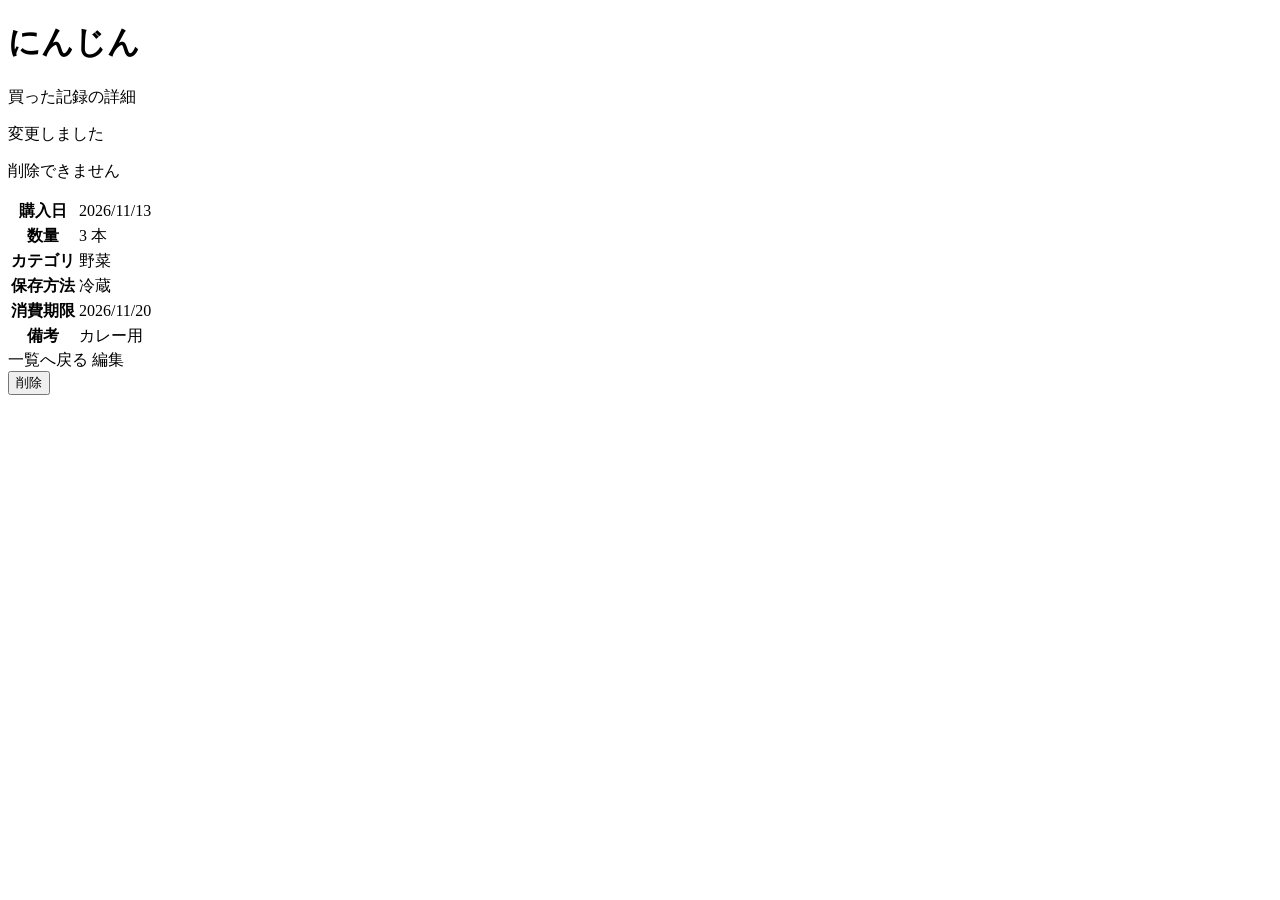
<file: src/main/resources/templates/purchases/detail.html>
<!DOCTYPE html>
<html lang="ja" xmlns:th="http://www.thymeleaf.org">
<head th:replace="~{fragments/layout :: head('記録の詳細')}"></head>
<body>
<div class="app">

  <nav th:replace="~{fragments/layout :: sidebar('purchases')}"></nav>

  <main class="main">

    <div class="page-header">
      <div>
        <h1 th:text="${purchase.name}">にんじん</h1>
        <p class="page-header__sub">買った記録の詳細</p>
      </div>
    </div>

    <p class="card" th:if="${message}" th:text="${message}">変更しました</p>
    <p class="error-box" th:if="${errorMessage}" th:text="${errorMessage}">削除できません</p>

    <section class="card">
      <div class="table-wrap">
        <table class="table">
          <tbody>
            <tr><th>購入日</th><td th:text="${#temporals.format(purchase.purchasedDate, 'yyyy/M/d')}">2026/11/13</td></tr>
            <tr><th>数量</th><td th:text="${purchase.quantityDisplay + ' ' + purchase.unit}">3 本</td></tr>
            <tr><th>カテゴリ</th><td th:text="${purchase.category}">野菜</td></tr>
            <tr><th>保存方法</th><td th:text="${purchase.storageType.label}">冷蔵</td></tr>
            <tr><th>消費期限</th><td th:text="${purchase.expiryDate != null ? #temporals.format(purchase.expiryDate, 'yyyy/M/d') : '期限なし'}">2026/11/20</td></tr>
            <tr><th>備考</th><td th:text="${purchase.note} ?: 'なし'">カレー用</td></tr>
          </tbody>
        </table>
      </div>

      <div class="form-actions">
        <a class="btn btn--ghost" th:href="@{/records}">一覧へ戻る</a>
        <a class="btn btn--primary" th:href="@{/purchases/{id}/edit(id=${purchase.id})}">編集</a>
        <form th:action="@{/purchases/{id}/delete(id=${purchase.id})}" method="post"
              onsubmit="return confirm('この記録を削除しますか？');">
          <button class="btn btn--ghost" type="submit">削除</button>
        </form>
      </div>
    </section>

  </main>
</div>
</body>
</html>
</file>
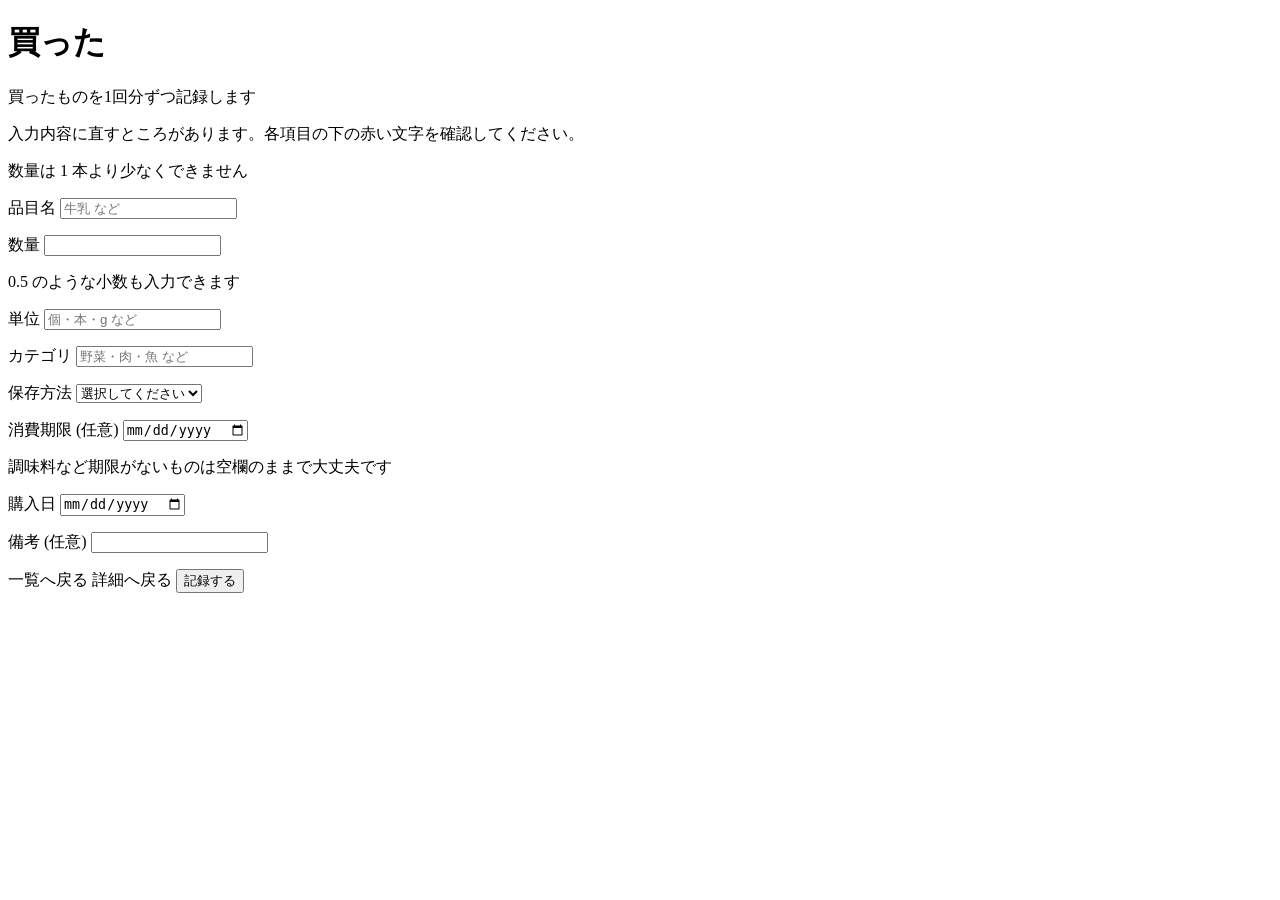
<file: src/main/resources/templates/purchases/form.html>
<!DOCTYPE html>
<html lang="ja" xmlns:th="http://www.thymeleaf.org">
<head th:replace="~{fragments/layout :: head(${purchaseId == null} ? '買った' : '記録を直す')}"></head>
<body>
<div class="app">

  <!-- 登録のときは「買った」、編集のときは「記録の編集」に色が付く -->
  <nav th:replace="~{fragments/layout :: sidebar(${purchaseId == null} ? 'purchase-new' : 'purchases')}"></nav>

  <main class="main">

    <div class="page-header">
      <div>
        <h1 th:text="${purchaseId == null} ? '買った' : '記録を直す'">買った</h1>
        <p class="page-header__sub"
           th:text="${purchaseId == null} ? '買ったものを1回分ずつ記録します' : '入力ミスを直します'">買ったものを1回分ずつ記録します</p>
      </div>
    </div>

    <!-- purchaseId があれば編集（POST /purchases/{id}）、なければ登録（POST /purchases） -->
    <form class="card form"
          th:action="${purchaseId == null} ? @{/purchases} : @{/purchases/{id}(id=${purchaseId})}"
          th:object="${purchaseForm}" method="post">

      <!-- 入力欄ごとのエラーがあるときだけ、上にまとめて案内を出す -->
      <p class="error-box" th:if="${#fields.hasErrors('*')}">
        入力内容に直すところがあります。各項目の下の赤い文字を確認してください。
      </p>
      <!-- 在庫のルールで断られたときのエラー（特定の入力欄に結びつかないもの） -->
      <p class="error-box" th:each="err : ${#fields.globalErrors()}" th:text="${err}">数量は 1 本より少なくできません</p>

      <div class="field">
        <label for="name">品目名</label>
        <input type="text" th:field="*{name}" placeholder="牛乳 など">
        <p class="field__error" th:if="${#fields.hasErrors('name')}" th:errors="*{name}"></p>
      </div>

      <div class="form-row">
        <div class="field">
          <label for="quantity">数量</label>
          <input type="number" step="0.01" th:field="*{quantity}">
          <p class="field__hint">0.5 のような小数も入力できます</p>
          <p class="field__error" th:if="${#fields.hasErrors('quantity')}" th:errors="*{quantity}"></p>
        </div>
        <div class="field">
          <label for="unit">単位</label>
          <input type="text" th:field="*{unit}" placeholder="個・本・g など">
          <p class="field__error" th:if="${#fields.hasErrors('unit')}" th:errors="*{unit}"></p>
        </div>
      </div>

      <div class="form-row">
        <div class="field">
          <label for="category">カテゴリ</label>
          <input type="text" th:field="*{category}" placeholder="野菜・肉・魚 など">
          <p class="field__error" th:if="${#fields.hasErrors('category')}" th:errors="*{category}"></p>
        </div>
        <div class="field">
          <label for="storageType">保存方法</label>
          <select th:field="*{storageType}">
            <option value="">選択してください</option>
            <option th:each="st : ${storageTypes}" th:value="${st}" th:text="${st.label}">冷蔵</option>
          </select>
          <p class="field__error" th:if="${#fields.hasErrors('storageType')}" th:errors="*{storageType}"></p>
        </div>
      </div>

      <div class="form-row">
        <div class="field">
          <label for="expiryDate">消費期限 <span class="field__optional">(任意)</span></label>
          <input type="date" th:field="*{expiryDate}">
          <p class="field__hint">調味料など期限がないものは空欄のままで大丈夫です</p>
        </div>
        <div class="field">
          <label for="purchasedDate">購入日</label>
          <input type="date" th:field="*{purchasedDate}">
          <p class="field__error" th:if="${#fields.hasErrors('purchasedDate')}" th:errors="*{purchasedDate}"></p>
        </div>
      </div>

      <div class="field">
        <label for="note">備考 <span class="field__optional">(任意)</span></label>
        <input type="text" th:field="*{note}">
        <p class="field__error" th:if="${#fields.hasErrors('note')}" th:errors="*{note}"></p>
      </div>

      <div class="form-actions">
        <a class="btn btn--ghost" th:if="${purchaseId == null}" th:href="@{/records}">一覧へ戻る</a>
        <a class="btn btn--ghost" th:unless="${purchaseId == null}" th:href="@{/purchases/{id}(id=${purchaseId})}">詳細へ戻る</a>
        <button class="btn btn--primary" type="submit" th:text="${purchaseId == null} ? '記録する' : '変更する'">記録する</button>
      </div>
    </form>

  </main>
</div>
</body>
</html>
</file>
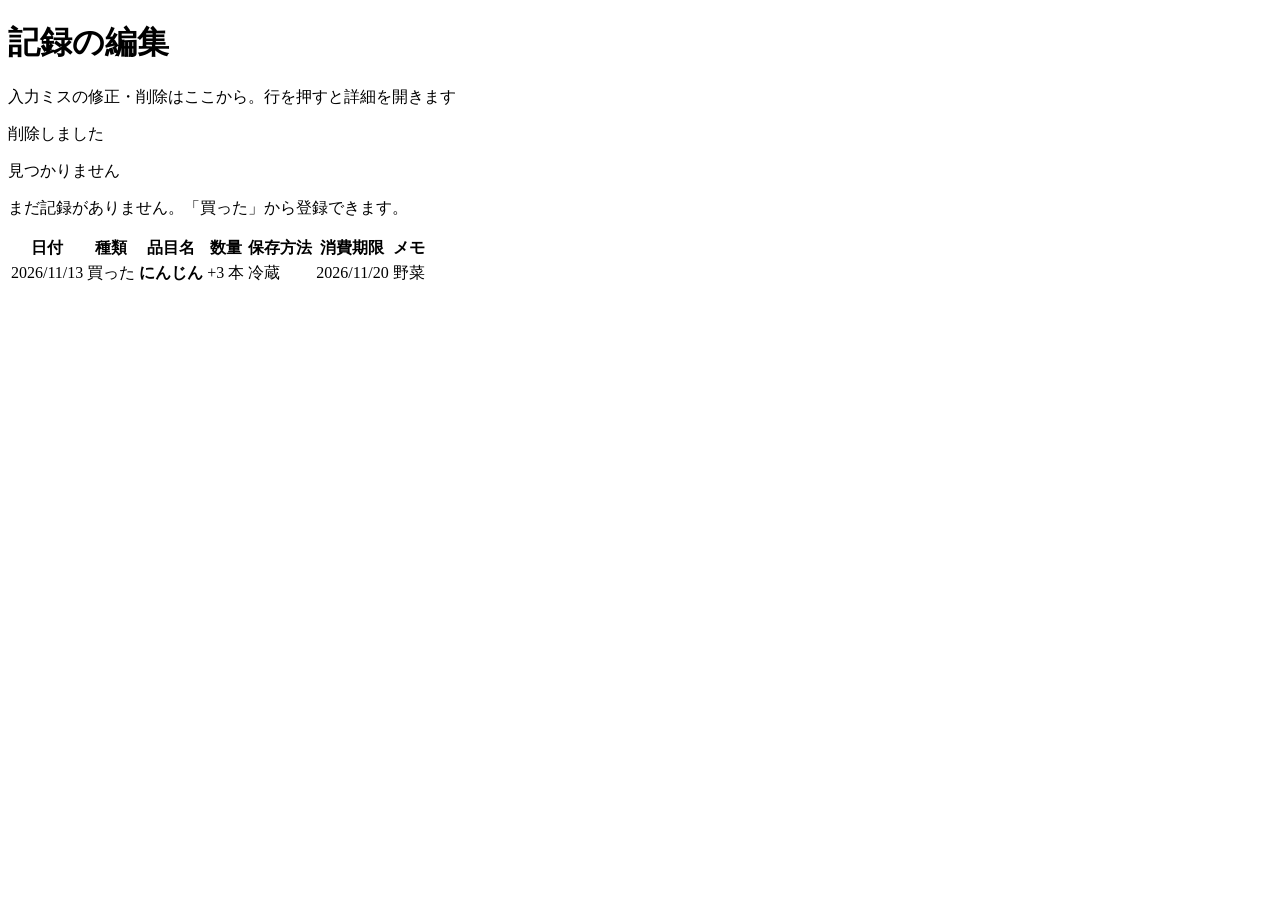
<file: src/main/resources/templates/records/list.html>
<!DOCTYPE html>
<html lang="ja" xmlns:th="http://www.thymeleaf.org">
<head th:replace="~{fragments/layout :: head('記録の編集')}"></head>
<body>
<div class="app">

  <nav th:replace="~{fragments/layout :: sidebar('purchases')}"></nav>

  <main class="main">

    <div class="page-header">
      <div>
        <h1>記録の編集</h1>
        <p class="page-header__sub">入力ミスの修正・削除はここから。行を押すと詳細を開きます</p>
      </div>
    </div>

    <p class="card" th:if="${message}" th:text="${message}">削除しました</p>
    <p class="error-box" th:if="${errorMessage}" th:text="${errorMessage}">見つかりません</p>

    <p class="card empty" th:if="${#lists.isEmpty(records)}">
      まだ記録がありません。「買った」から登録できます。
    </p>

    <section class="card" th:unless="${#lists.isEmpty(records)}">
      <div class="table-wrap">
        <table class="table">
          <thead>
            <tr>
              <th>日付</th>
              <th>種類</th>
              <th>品目名</th>
              <th>数量</th>
              <th>保存方法</th>
              <th>消費期限</th>
              <th>メモ</th>
            </tr>
          </thead>
          <tbody>
            <tr th:each="r : ${records}" th:data-href="@{${r.detailPath()}}">
              <td th:text="${#temporals.format(r.date(), 'yyyy/M/d')}">2026/11/13</td>
              <td>
                <span class="badge" th:classappend="${r.isPurchase()} ? 'badge--buy' : 'badge--use'"
                      th:text="${r.typeLabel()}">買った</span>
              </td>
              <td><a class="table__link" th:href="@{${r.detailPath()}}"><strong th:text="${r.name()}">にんじん</strong></a></td>
              <td class="num" th:text="${r.quantityDisplay() + ' ' + r.unit()}">+3 本</td>
              <td th:text="${r.storageType().label}">冷蔵</td>
              <td th:text="${r.expiryDate() != null ? #temporals.format(r.expiryDate(), 'yyyy/M/d') : '期限なし'}">2026/11/20</td>
              <td th:text="${r.memo()}">野菜</td>
            </tr>
          </tbody>
        </table>
      </div>
    </section>

  </main>
</div>

<script>
  // 行のどこを押しても詳細画面へ移る（品目名のリンクを押したときは、リンク自身に任せる）
  document.querySelectorAll('tr[data-href]').forEach(function (row) {
    row.addEventListener('click', function (event) {
      if (event.target.closest('a')) {
        return;
      }
      location.href = row.dataset.href;
    });
  });
</script>
</body>
</html>
</file>
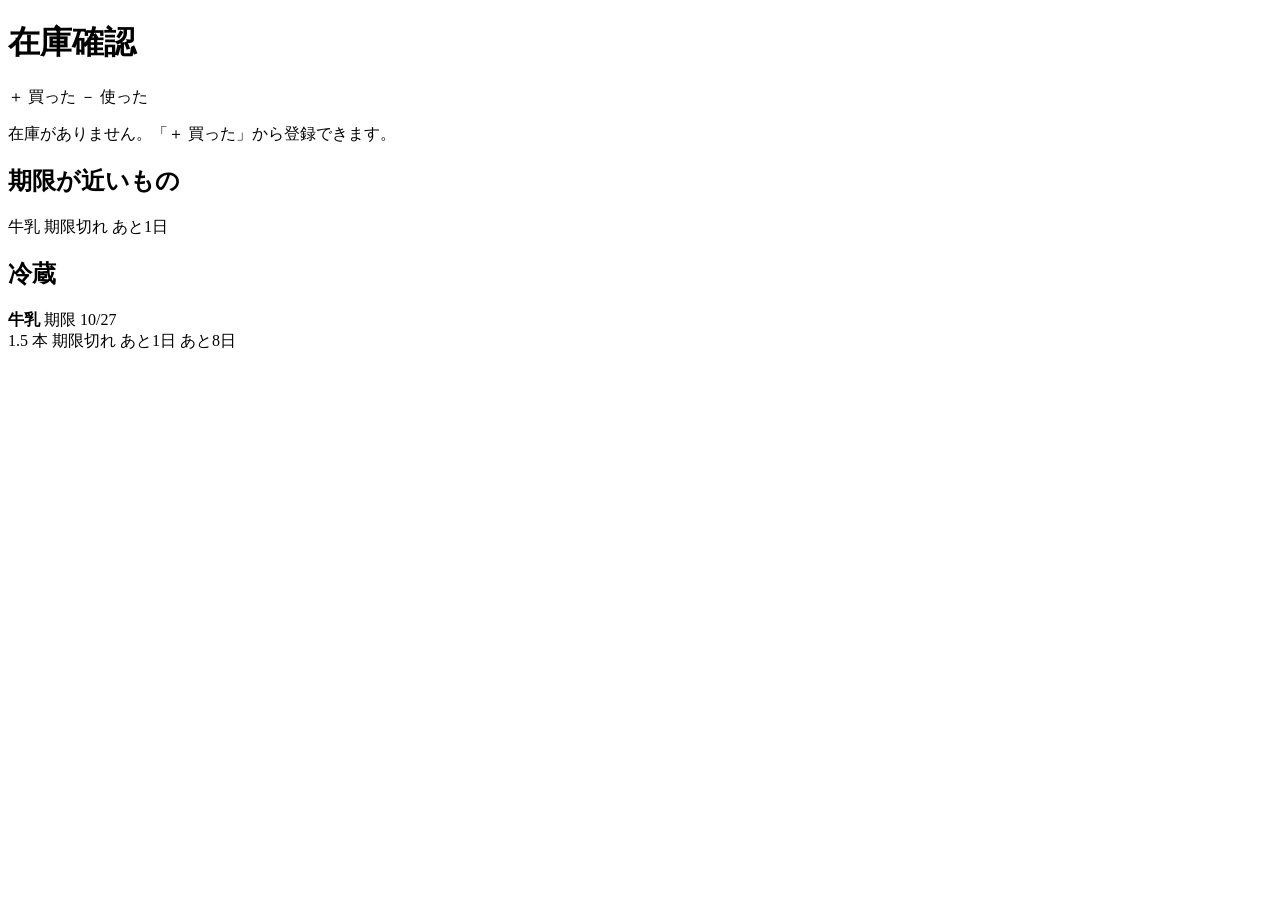
<file: src/main/resources/templates/stocks/list.html>
<!DOCTYPE html>
<html lang="ja" xmlns:th="http://www.thymeleaf.org">
<!-- 共通部品から head を呼び出す(CSSとフォントの読み込みはここに入っている) -->
<head th:replace="~{fragments/layout :: head('在庫確認')}"></head>
<body>
<div class="app">

  <!-- 共通部品からサイドバーを呼び出す。'stocks' を渡すと「在庫確認」に色が付く -->
  <nav th:replace="~{fragments/layout :: sidebar('stocks')}"></nav>

  <main class="main">

    <div class="page-header">
      <h1>在庫確認</h1>
      <div class="page-header__actions">
        <a class="btn btn--buy" th:href="@{/purchases/new}">＋ 買った</a>
        <a class="btn btn--use" th:href="@{/usages/new}">－ 使った</a>
      </div>
    </div>

    <p class="card empty" th:if="${#lists.isEmpty(stocks)}">
      在庫がありません。「＋ 買った」から登録できます。
    </p>

    <!-- 期限切れ・期限が近いものだけを抜き出して、上の帯に並べる -->
    <th:block th:with="urgent=${stocks.?[status() == 'expired' or status() == 'soon']}">
      <section class="card alert-strip" th:if="${not #lists.isEmpty(urgent)}">
        <h2>期限が近いもの</h2>
        <span class="alert-chip" th:each="u : ${urgent}">
          <span th:text="${u.name()}">牛乳</span>
          <span th:if="${u.status() == 'expired'}" class="badge badge--expired">期限切れ</span>
          <span th:if="${u.status() == 'soon'}" class="badge badge--soon"
                th:text="${u.daysLeft() == 0 ? '今日まで' : 'あと' + u.daysLeft() + '日'}">あと1日</span>
        </span>
      </section>
    </th:block>

    <!-- 冷蔵・冷凍・常温を横に並べる(狭い画面では自動で縦に積まれる) -->
    <div class="stock-grid" th:unless="${#lists.isEmpty(stocks)}">
      <section class="card" th:each="st : ${storageTypes}">
        <div class="stock-col__head">
          <h2 th:text="${st.label}">冷蔵</h2>
        </div>

        <div class="stock-row" th:each="s : ${stocks}" th:if="${s.storageType() == st}">
          <div class="stock-row__name">
            <strong th:text="${s.name()}">牛乳</strong>
            <span class="stock-row__date"
                  th:text="${s.expiryDate() != null ? '期限 ' + #temporals.format(s.expiryDate(), 'M/d') : '期限なし'}">期限 10/27</span>
          </div>
          <span class="stock-row__qty">
            <span th:text="${s.quantityDisplay()}">1.5</span>
            <span class="stock-row__unit" th:text="${s.unit()}">本</span>
          </span>
          <span th:if="${s.status() == 'expired'}" class="badge badge--expired">期限切れ</span>
          <span th:if="${s.status() == 'soon'}" class="badge badge--soon"
                th:text="${s.daysLeft() == 0 ? '今日まで' : 'あと' + s.daysLeft() + '日'}">あと1日</span>
          <span th:if="${s.status() != 'expired' and s.status() != 'soon' and s.daysLeft() != null}"
                class="badge badge--ok" th:text="'あと' + ${s.daysLeft()} + '日'">あと8日</span>
        </div>
      </section>
    </div>

  </main>
</div>
</body>
</html>
</file>
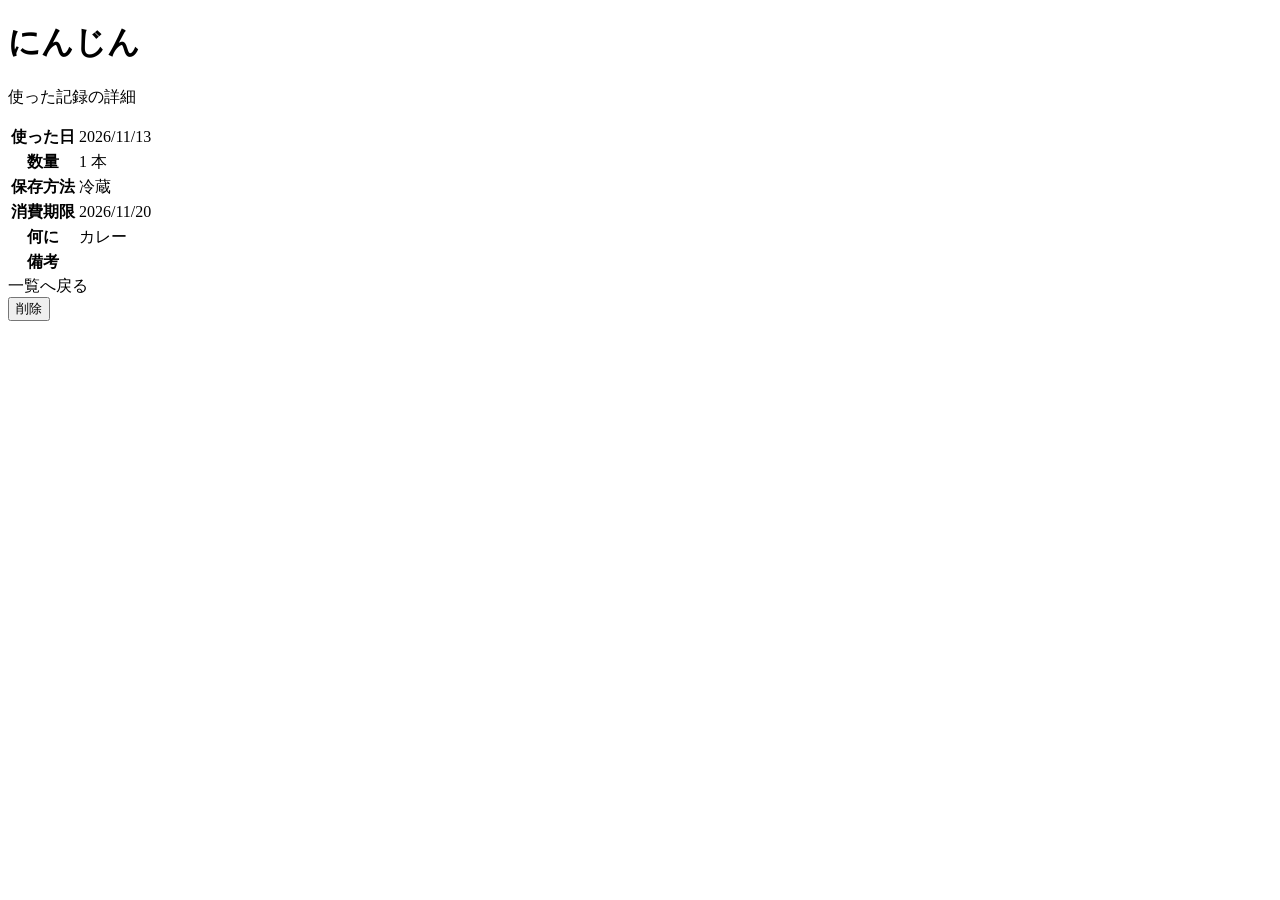
<file: src/main/resources/templates/usages/detail.html>
<!DOCTYPE html>
<html lang="ja" xmlns:th="http://www.thymeleaf.org">
<head th:replace="~{fragments/layout :: head('記録の詳細')}"></head>
<body>
<div class="app">

  <nav th:replace="~{fragments/layout :: sidebar('purchases')}"></nav>

  <main class="main">

    <div class="page-header">
      <div>
        <h1 th:text="${usage.name}">にんじん</h1>
        <p class="page-header__sub">使った記録の詳細</p>
      </div>
    </div>

    <section class="card">
      <div class="table-wrap">
        <table class="table">
          <tbody>
            <tr><th>使った日</th><td th:text="${#temporals.format(usage.usedDate, 'yyyy/M/d')}">2026/11/13</td></tr>
            <tr><th>数量</th><td th:text="${usage.quantityDisplay + ' ' + unit}">1 本</td></tr>
            <tr><th>保存方法</th><td th:text="${usage.storageType.label}">冷蔵</td></tr>
            <tr><th>消費期限</th><td th:text="${usage.expiryDate != null ? #temporals.format(usage.expiryDate, 'yyyy/M/d') : '期限なし'}">2026/11/20</td></tr>
            <tr><th>何に</th><td th:text="${usage.purpose} ?: 'なし'">カレー</td></tr>
            <tr><th>備考</th><td th:text="${usage.note} ?: 'なし'"></td></tr>
          </tbody>
        </table>
      </div>

      <div class="form-actions">
        <a class="btn btn--ghost" th:href="@{/records}">一覧へ戻る</a>
        <form th:action="@{/usages/{id}/delete(id=${usage.id})}" method="post"
              onsubmit="return confirm('この記録を削除しますか？ 削除すると、その分の在庫が戻ります。');">
          <button class="btn btn--ghost" type="submit">削除</button>
        </form>
      </div>
    </section>

  </main>
</div>
</body>
</html>
</file>
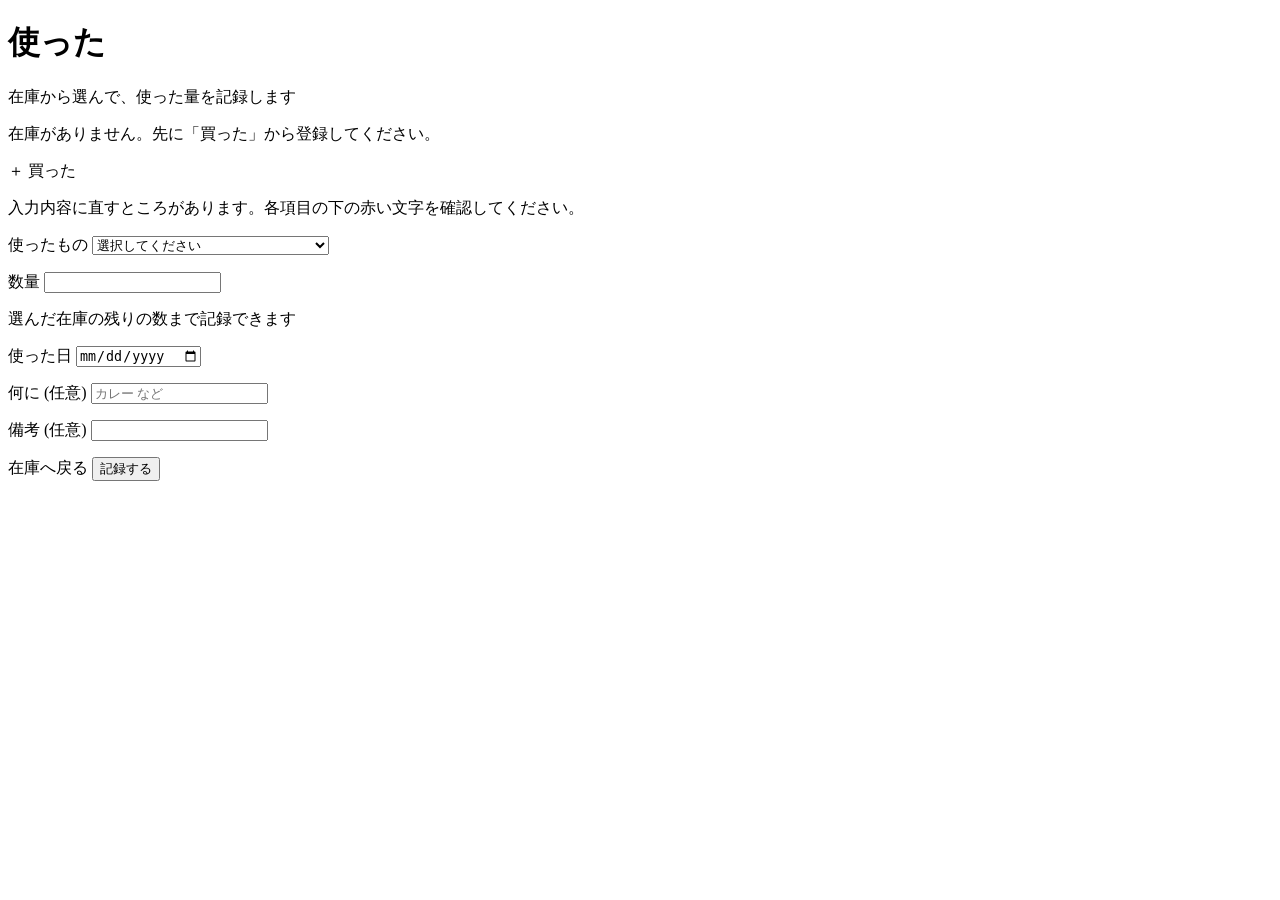
<file: src/main/resources/templates/usages/form.html>
<!DOCTYPE html>
<html lang="ja" xmlns:th="http://www.thymeleaf.org">
<head th:replace="~{fragments/layout :: head('使った')}"></head>
<body>
<div class="app">

  <!-- 'usage-new' を渡すと「使った」に色が付く -->
  <nav th:replace="~{fragments/layout :: sidebar('usage-new')}"></nav>

  <main class="main">

    <div class="page-header">
      <div>
        <h1>使った</h1>
        <p class="page-header__sub">在庫から選んで、使った量を記録します</p>
      </div>
    </div>

    <!-- 在庫がひとつもないときは、フォームの代わりに「買った」への案内を出す -->
    <section class="card" th:if="${#lists.isEmpty(stocks)}">
      <p class="empty">在庫がありません。先に「買った」から登録してください。</p>
      <a class="btn btn--buy" th:href="@{/purchases/new}">＋ 買った</a>
    </section>

    <!-- th:action・th:object・th:field と stocks の書き方は元のファイルから一文字も変えていない -->
    <form class="card form" th:unless="${#lists.isEmpty(stocks)}"
          th:action="@{/usages}" th:object="${usageForm}" method="post">

      <p class="error-box" th:if="${#fields.hasAnyErrors()}">
        入力内容に直すところがあります。各項目の下の赤い文字を確認してください。
      </p>
      <!-- 項目に結びつかないエラー(画面全体へのエラー)があれば、ここに出す -->
      <p class="error-box" th:each="err : ${#fields.globalErrors()}" th:text="${err}"></p>

      <div class="field">
        <label for="stockKey">使ったもの</label>
        <select th:field="*{stockKey}">
          <option value="">選択してください</option>
          <option th:each="s : ${stocks}" th:value="${s.key()}" th:text="${s.label()}">牛乳(期限 10/27・冷蔵・残り 1.5 本)</option>
        </select>
        <p class="field__error" th:if="${#fields.hasErrors('stockKey')}" th:errors="*{stockKey}"></p>
      </div>

      <div class="form-row">
        <div class="field">
          <label for="quantity">数量</label>
          <input type="number" step="0.01" th:field="*{quantity}">
          <p class="field__hint">選んだ在庫の残りの数まで記録できます</p>
          <p class="field__error" th:if="${#fields.hasErrors('quantity')}" th:errors="*{quantity}"></p>
        </div>
        <div class="field">
          <label for="usedDate">使った日</label>
          <input type="date" th:field="*{usedDate}">
          <p class="field__error" th:if="${#fields.hasErrors('usedDate')}" th:errors="*{usedDate}"></p>
        </div>
      </div>

      <div class="field">
        <label for="purpose">何に <span class="field__optional">(任意)</span></label>
        <input type="text" th:field="*{purpose}" placeholder="カレー など">
        <p class="field__error" th:if="${#fields.hasErrors('purpose')}" th:errors="*{purpose}"></p>
      </div>

      <div class="field">
        <label for="note">備考 <span class="field__optional">(任意)</span></label>
        <input type="text" th:field="*{note}">
        <p class="field__error" th:if="${#fields.hasErrors('note')}" th:errors="*{note}"></p>
      </div>

      <div class="form-actions">
        <a class="btn btn--ghost" th:href="@{/stocks}">在庫へ戻る</a>
        <button class="btn btn--primary" type="submit">記録する</button>
      </div>
    </form>

  </main>
</div>
</body>
</html>
</file>
